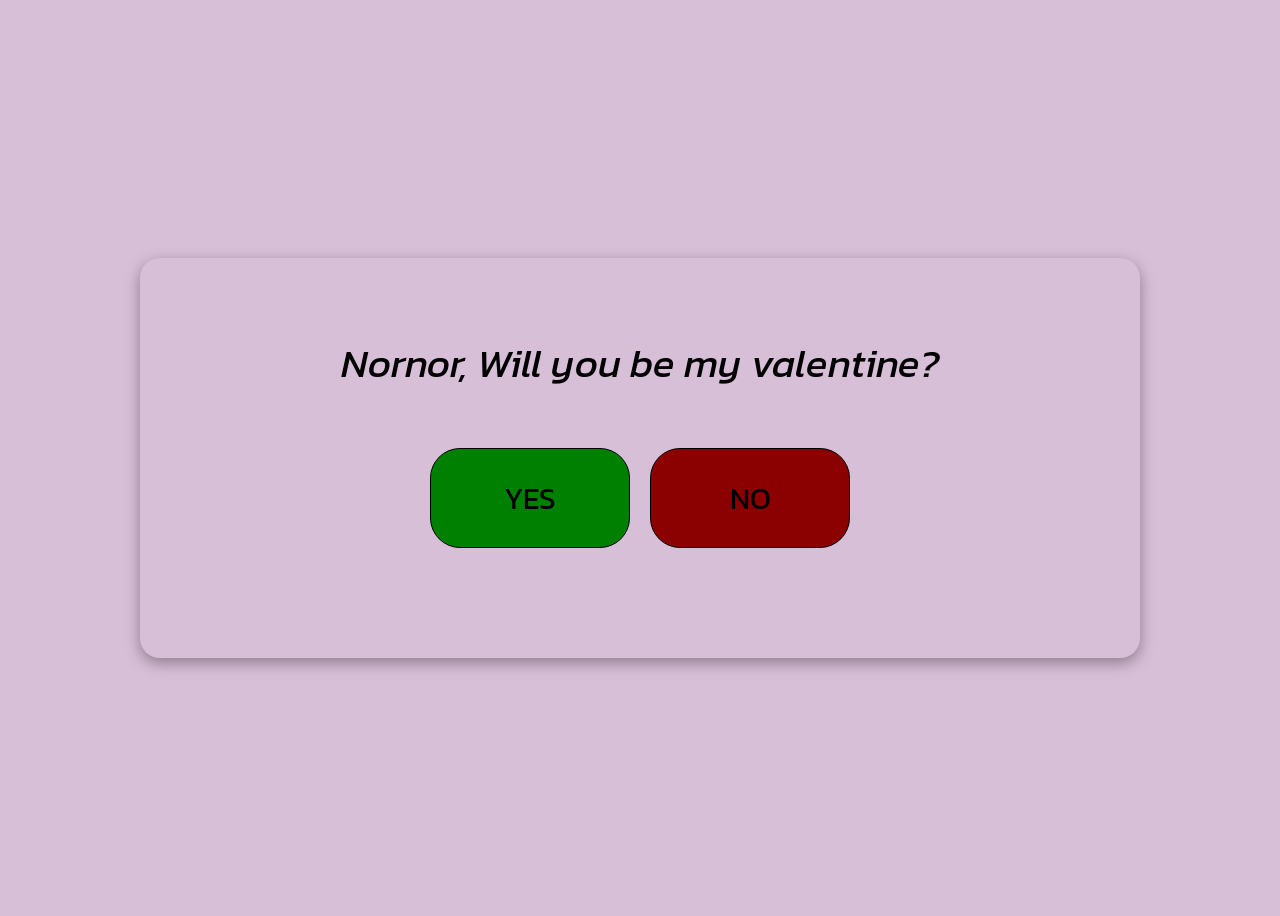
<file: index.html>
<!DOCTYPE html>
<html lang="en">
<head>
    <meta charset="UTF-8">
    <meta name="viewport" content="width=device-width, initial-scale=1.0">
    <link rel="stylesheet" href="style.css">
    <link rel="preconnect" href="https://fonts.googleapis.com">
    <link rel="preconnect" href="https://fonts.gstatic.com" crossorigin>
    <link href="https://fonts.googleapis.com/css2?family=Kanit:ital,wght@0,100;0,200;0,300;0,400;0,500;0,600;0,700;0,800;0,900;1,100;1,200;1,300;1,400;1,500;1,600;1,700;1,800;1,900&display=swap" rel="stylesheet">
    <title>Nornor Valentine</title>
</head>
<body>
    <div class="container">
        <div class="text">Nornor, Will you be my valentine?</div>
        <a class="btn yes" href="said-yes.html">YES</a>
        <span class="yes-emoji"><img src="imgs/Smile Emoji With Hearts.png" alt=""></span>
        <a class="btn no" href="said-no.html">NO</a>
        <span class="no-emoji"><img src="imgs/Crying Sad Emoji.png" alt=""></span>
    </div>
</body>
</html>
</file>
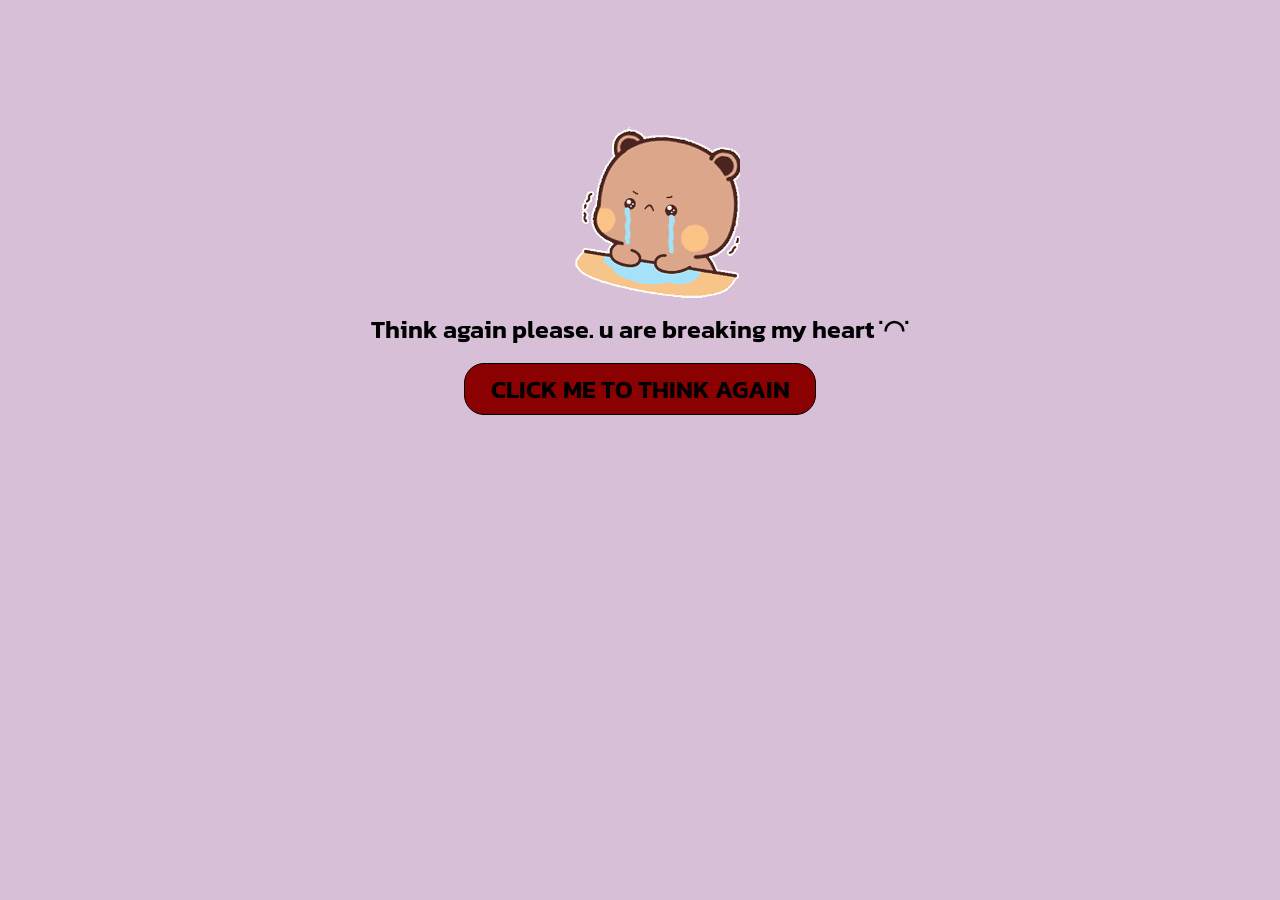
<file: said-no.html>
<!DOCTYPE html>
<html lang="en">
<head>
    <meta charset="UTF-8">
    <meta name="viewport" content="width=device-width, initial-scale=1.0">
    <link rel="preconnect" href="https://fonts.googleapis.com">
    <link rel="preconnect" href="https://fonts.gstatic.com" crossorigin>
    <link href="https://fonts.googleapis.com/css2?family=Kanit:ital,wght@0,100;0,200;0,300;0,400;0,500;0,600;0,700;0,800;0,900;1,100;1,200;1,300;1,400;1,500;1,600;1,700;1,800;1,900&display=swap" rel="stylesheet">
    <title>Sad</title>
    <style>
        * {
            font-family: "Kanit", serif;
            font-weight: 600;
            font-size: 25px;
        }
        body {
            background-color: #D8BFD8;
        }
        div {
            text-align: center;
        }
        div:first-child {
            margin-top: 100px;
        }
        a {
            text-decoration: none;
            color: black;
            border: 1px solid black;
            height: 50px;
            width: 350px;
            display: flex;
            justify-content: center;
            align-items: center;
            border-radius: 20px;
            margin: 15px auto;
            background-color: darkred;
        }
        a:hover {
            background-color: green;
        }
        @media (max-width: 768px) {
            * {
                font-size: 16px;
            }
            a {
                width: 300px;
            }
        }
    </style>
</head>
<body>
    <div><img src="imgs/bubu-bubu-dudu.gif" alt="" width="200px"></div>
    <div>Think again please. u are breaking my heart ˙◠˙</div>
    <a href="index.html">CLICK ME TO THINK AGAIN</a>
</body>
</html>
</file>
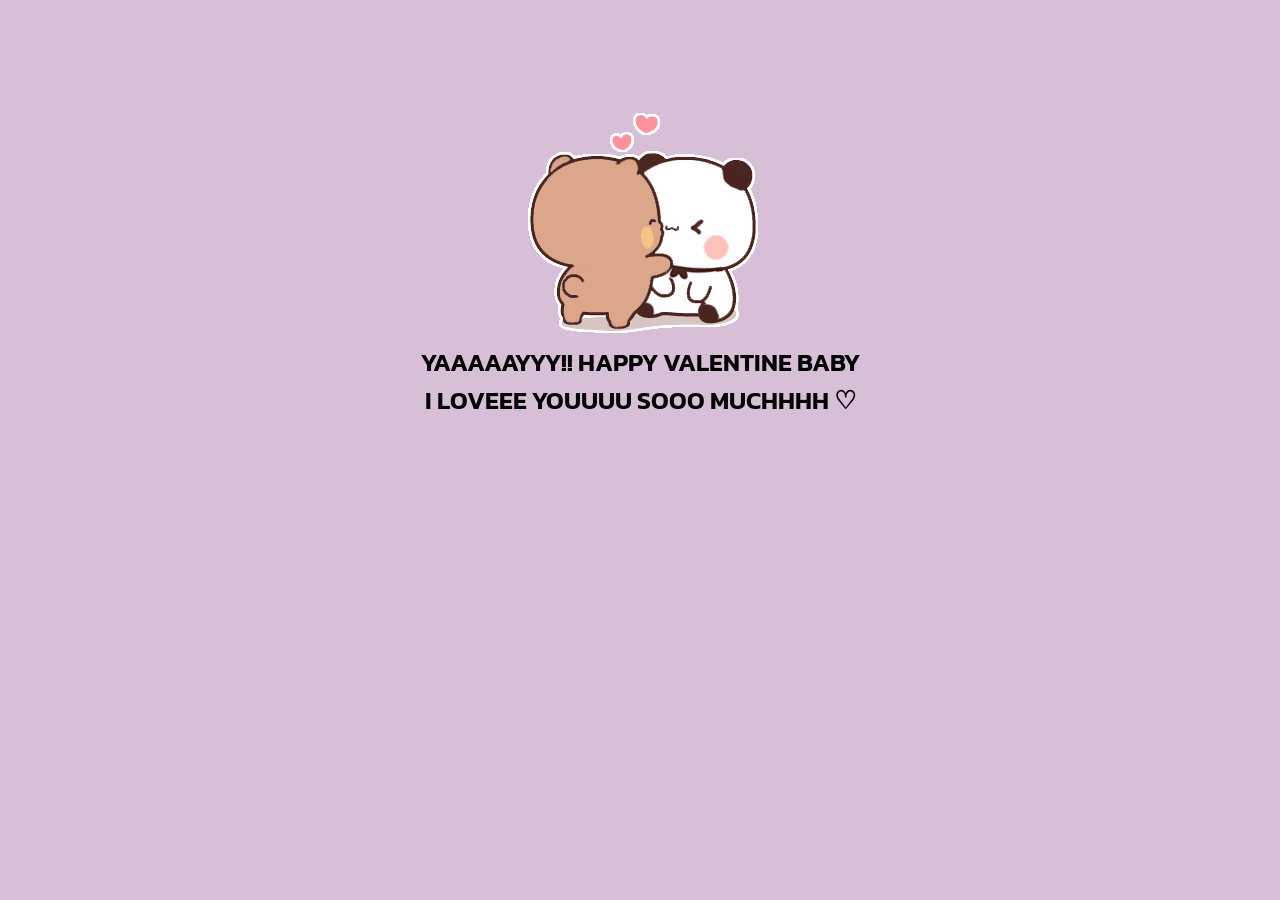
<file: said-yes.html>
<!DOCTYPE html>
<html lang="en">
<head>
    <meta charset="UTF-8">
    <meta name="viewport" content="width=device-width, initial-scale=1.0">
    <title>YAAAAYYY</title>
    <link rel="preconnect" href="https://fonts.googleapis.com">
    <link rel="preconnect" href="https://fonts.gstatic.com" crossorigin>
    <link href="https://fonts.googleapis.com/css2?family=Kanit:ital,wght@0,100;0,200;0,300;0,400;0,500;0,600;0,700;0,800;0,900;1,100;1,200;1,300;1,400;1,500;1,600;1,700;1,800;1,900&display=swap" rel="stylesheet">
    <style>
        * {
            font-family: "Kanit", serif;
            font-weight: 600;
            font-size: 25px;
        }
        body {
            background-color: #D8BFD8;
        }
        div {
            text-align: center;
        }
        div:first-child {
            margin-top: 100px;
        }
        @media (max-width: 768px) {
            * {
                font-size: 16px;
            }
        }

    </style>
</head>
<body>
    <div><img src="imgs/bear-kiss-bear-kisses.gif" alt=""></div>
    <div>YAAAAAYYY!! HAPPY VALENTINE BABY</div>
    <div>I LOVEEE YOUUUU SOOO MUCHHHH ♡</div>
</body>
</html>
</file>
<file: style.css>
* {
    box-sizing: border-box;
    font-family: "Kanit", serif;
}

body {
    background-color: #D8BFD8;
    display: flex;
    justify-content: center;
    height: 100vh;
    align-items: center;
}

.container {
    display: flex;
    flex-wrap: wrap;
    width: 1000px;
    height: 400px;
    border-radius: 20px;
    justify-content: center;
    align-items: space-evenly;
    position: relative;
    animation-name: change-color;
    animation-duration: 10s;
    animation-timing-function: linear;
    animation-iteration-count: infinite;
    animation-direction: alternate;
    box-shadow: rgba(0, 0, 0, 0.35) 0px 5px 15px;
}

.text {
    width: 100%;
    display: flex;
    justify-content: center;
    align-items: center;
    font-weight: 400;
    font-style: italic;
    font-size: 40px;
    margin-top: 20px;
}

.btn {
    width: 50%;
    display: flex;
    justify-content: center;
    align-items: center;
    font-size: 30px;
    border: 1px solid black;
    border-radius: 30px;
    width: 200px;
    height: 100px;
    text-decoration: none;
    color: black;
}

.yes {
    background-color: green;
    margin-right: 10px;
    z-index: 1;
}

.no {
    background-color: darkred;
    margin-left: 10px;
    z-index: 1;
}

span img {
    width: 65px;
}

.yes-emoji {
    position: absolute;
    left: 275px;
    bottom: 196px;
    transform: rotate(-20deg);
    display: none;
}

.no-emoji {
    position: absolute;
    right: 275px;
    bottom: 196px;
    transform: rotate(20deg);
    display: none;
}

.yes:hover+.yes-emoji {
    display: initial;
    animation-name: rotate;
    animation-duration: 3s;
    animation-iteration-count: infinite;
    animation-direction: alternate;
    animation-timing-function: linear;
}

.no:hover+.no-emoji {
    display: initial;
    animation-name: rotate;
    animation-duration: 3s;
    animation-iteration-count: infinite;
    animation-direction: alternate-reverse;
    animation-timing-function: linear;
}

@keyframes rotate {
    from {
        transform: rotate(-20deg);
    }

    to {
        transform: rotate(20deg);
    }
}

@keyframes change-color {
    0% {
        background-color: #B22222;
    }

    25% {
        background-color: #7C0A02;

    }

    50% {
        background-color: #800000;
    }

    75% {
        background-color: #A52A2A;
    }

    100% {
        background-color: #8B3A3A;
    }
}

@media (max-width: 500px) {
    .container {
        width: 300px;
    }

    .text {
        font-size: 17px;
    }

    .yes-emoji {
        left: 43px;
        bottom: 204px;
    }

    .no-emoji {
        right: 43px;
        bottom: 204px;
    }

    span img {
        width: 30px;
    }

    .btn {
        width: 100px;
        height: 75px;
        font-size: 17px;
    }

}
</file>
